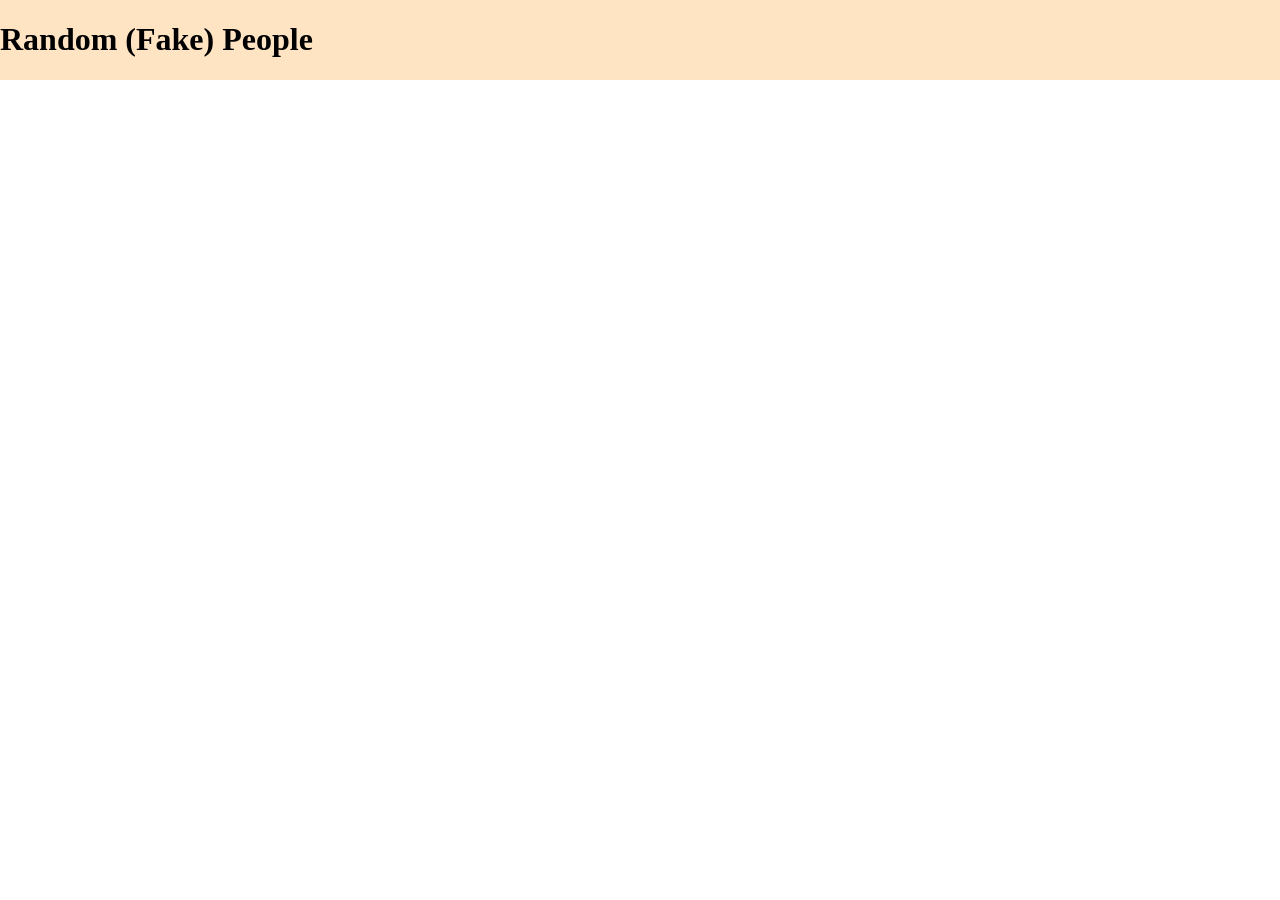
<file: 4-using-the-data/index.html>
<!DOCTYPE html>
<html lang="en">
  <head>
    <meta charset="UTF-8" />
    <meta http-equiv="X-UA-Compatible" content="IE=edge" />
    <meta name="viewport" content="width=device-width, initial-scale=1.0" />
    <link rel="stylesheet" href="style.css" />
    <title>Exercise 4: Using the data</title>
  </head>
  <body>
    <header><h1>Random (Fake) People</h1></header>
    <main></main>
    <script src="solution.js"></script>
  </body>
</html>
</file>
<file: 4-using-the-data/style.css>
body {
  display: grid;
  margin: 0;
  padding: 0;
}

header {
  background-color: bisque;
}

main {
  padding: 10px;
  display: grid;
  grid-template-columns: repeat(2, 1fr);
  gap: 10px;
}

.person {
  display: flex;
  justify-content: space-between;
  background-color: whitesmoke;
  box-shadow: 1px 12px 50px 8px rgba(0, 0, 0, 0.61);
  align-items: center;
  padding: 1em;
}

.person h2 {
  padding: 0;
  margin: 0;
  font-size: 1em;
}

.person img {
  border-radius: 50%;
  max-height: 100px;
}
</file>
